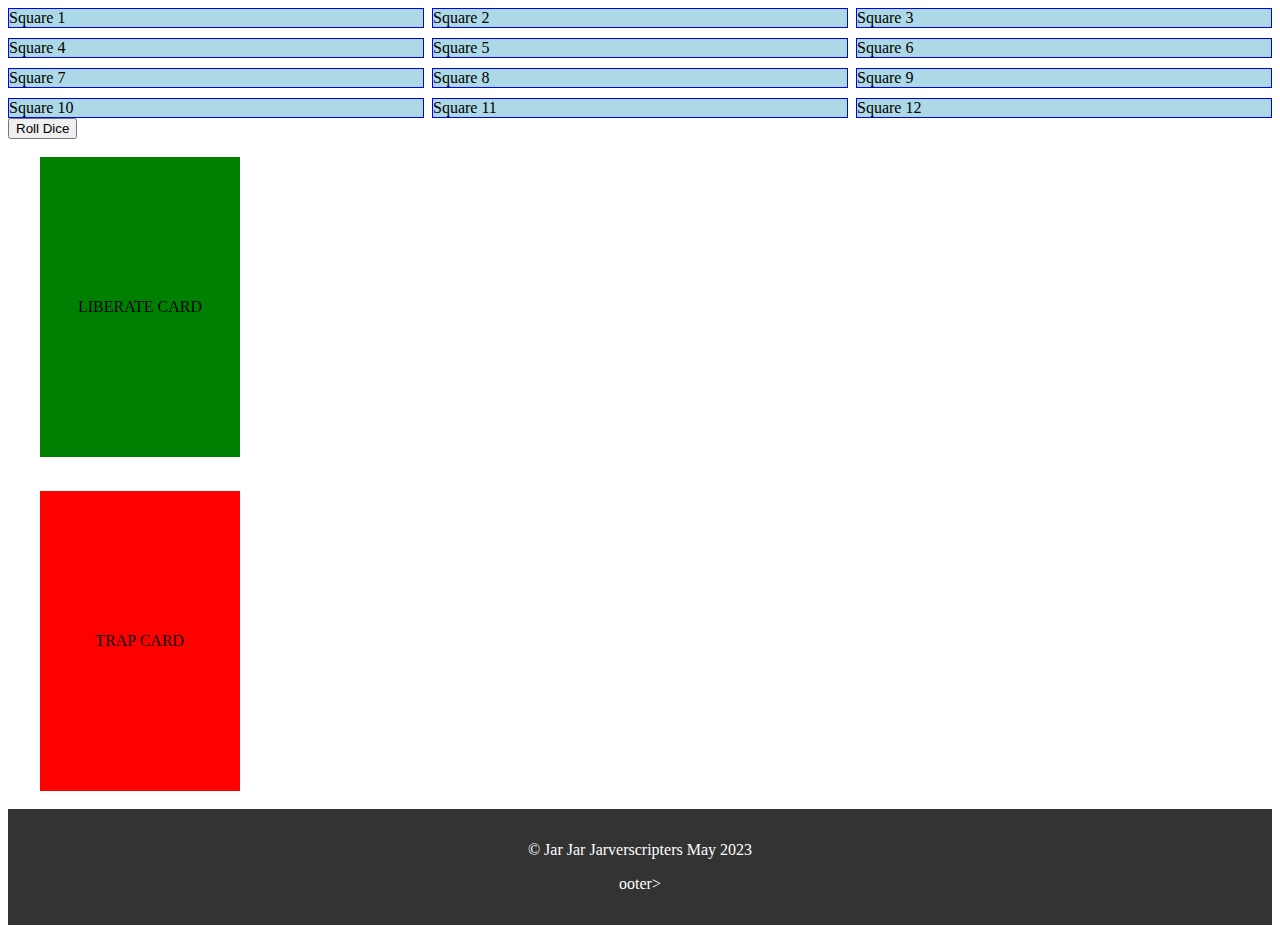
<file: index.html>
<!DOCTYPE html>
<html lang="en">

<head>
    <meta charset="UTF-8">
    <meta name="viewport" content="width=device-width, initial-scale=1.0">
    <title>Star Wars</title>
    <link rel="stylesheet" href="styles.css">
</head>
<!-- Each Individual Div classifies as one cell  -->
<body>
    <div class="parent">
        <div class="square square1">Square 1</div>
		<div class="square square2">Square 2</div>
		<div class="square square3">Square 3</div>
		<div class="square square4">Square 4</div>
		<div class="square square5">Square 5</div>
		<div class="square square6">Square 6</div>
		<div class="square square7">Square 7</div>
		<div class="square square8">Square 8</div>
		<div class="square square9">Square 9</div>
		<div class="square square10">Square 10</div> 
		<div class="square square11">Square 11</div> 
		<div class="square square12">Square 12</div> 
    </div>
    <button id="roll-dice">Roll Dice</button>
    <br><br>
    <div class="liberate card">
        <div class="front">
            LIBERATE CARD
        </div>
        <div class="back">
          Back of Liberate card
        </div>
      </div>
      <br>
    <p></p>
      <div class="trap card">
        <div class="front">
            TRAP CARD
        </div>
        <div class="back">
          Jar Jar is helping you to the rebel camp, but moves the wrong way go back 10 steps
        </div>
      </div>
      <br>
    

    <footer>
        <p>&copy; Jar Jar Jarverscripters May 2023</p> 
        <p>
       ooter>

    <script src="#"></script>
</body>

</html>
</file>
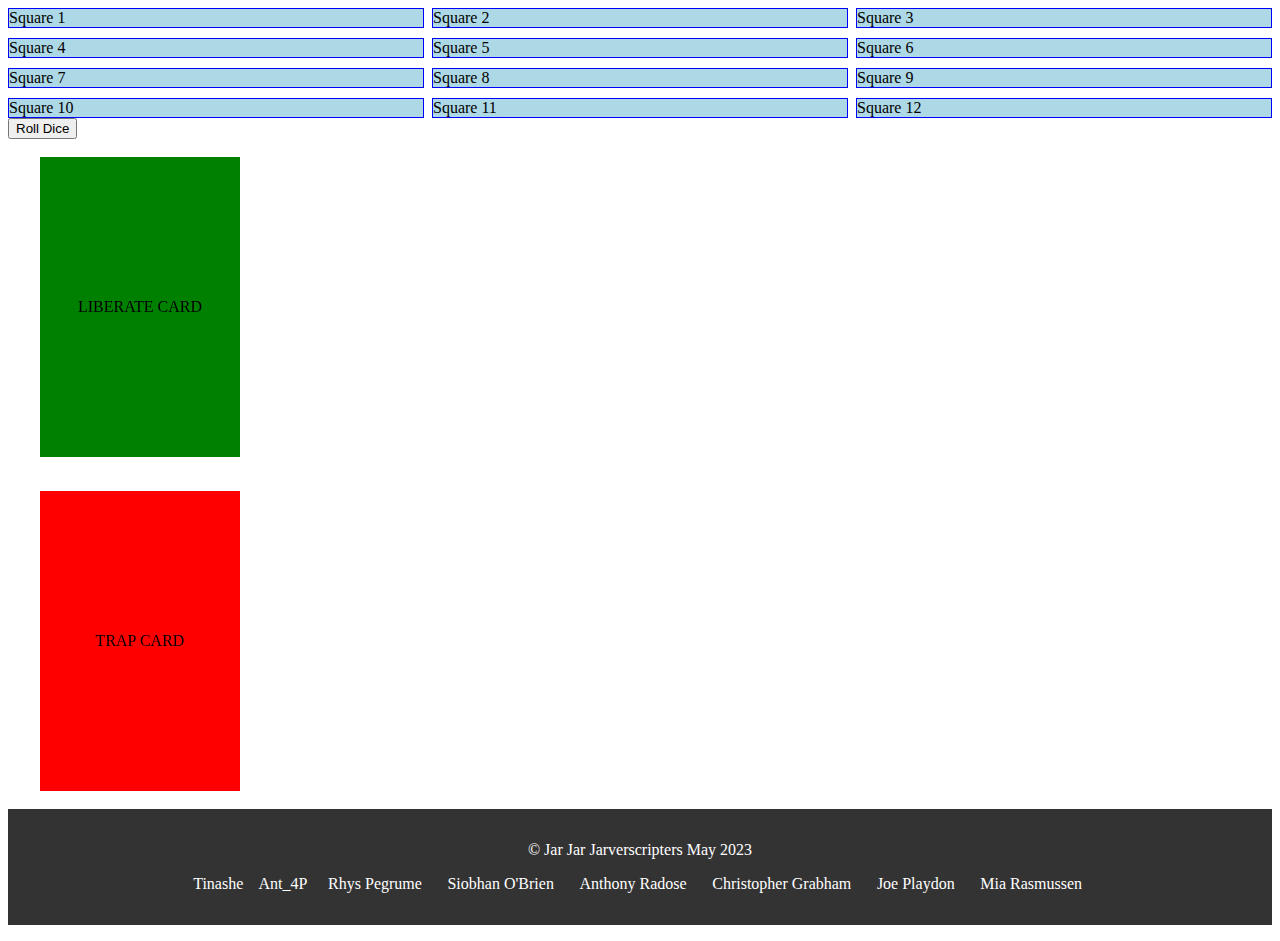
<file: big-index.html>
<!DOCTYPE html>
<html lang="en">

<head>
    <meta charset="UTF-8">
    <meta name="viewport" content="width=device-width, initial-scale=1.0">
    <title>Star Wars</title>
    <link rel="stylesheet" href="styles.css">
</head>
<!-- Each Individual Div classifies as one cell  -->
<body>
    <div class="parent">
        <div class="square square1">Square 1</div>
		<div class="square square2">Square 2</div>
		<div class="square square3">Square 3</div>
		<div class="square square4">Square 4</div>
		<div class="square square5">Square 5</div>
		<div class="square square6">Square 6</div>
		<div class="square square7">Square 7</div>
		<div class="square square8">Square 8</div>
		<div class="square square9">Square 9</div>
		<div class="square square10">Square 10</div> 
		<div class="square square11">Square 11</div> 
		<div class="square square12">Square 12</div> 
    </div>
    <button id="roll-dice">Roll Dice</button>
    <br><br>
    <div class="liberate card">
        <div class="front">
            LIBERATE CARD
        </div>
        <div class="back">
          Back of Liberate card
        </div>
      </div>
      <br>
    <p></p>
      <div class="trap card">
        <div class="front">
            TRAP CARD
        </div>
        <div class="back">
          Jar Jar is helping you to the rebel camp, but moves the wrong way go back 10 steps
        </div>
      </div>
      <br>
    

    <footer>
        <p>&copy; Jar Jar Jarverscripters May 2023</p> 
        <p>
        <span>Tinashe</span>&nbsp &nbsp
        <span>Ant_4P</span>&nbsp &nbsp
        <span><a href="https://www.linkedin.com/in/rhys-pegrume-15b94a23b/" target="_blank">Rhys Pegrume</a></span>&nbsp &nbsp
        <span><a href="https://www.linkedin.com/in/siobhan-o-brien/" target="_blank">Siobhan O'Brien</a></span>&nbsp &nbsp
        <span><a href="https://www.linkedin.com/in/anthony-radose-35a969236/" target="_blank">Anthony Radose</a></span>&nbsp &nbsp
        <span><a href="https://www.linkedin.com/in/christopher-grabham-07778a266/" target="_blank">Christopher Grabham</a></span>&nbsp &nbsp
        <span><a href="https://www.linkedin.com/in/joe-playdon-882a58231/" target="_blank">Joe Playdon</a></span>&nbsp &nbsp
        <span><a href="https://www.linkedin.com/in/mia-rasmussen-088091226/" target="_blank">Mia Rasmussen</a></span>
        </p>
    </footer>

    <script src="#"></script>
</body>

</html>        </p>
</file>
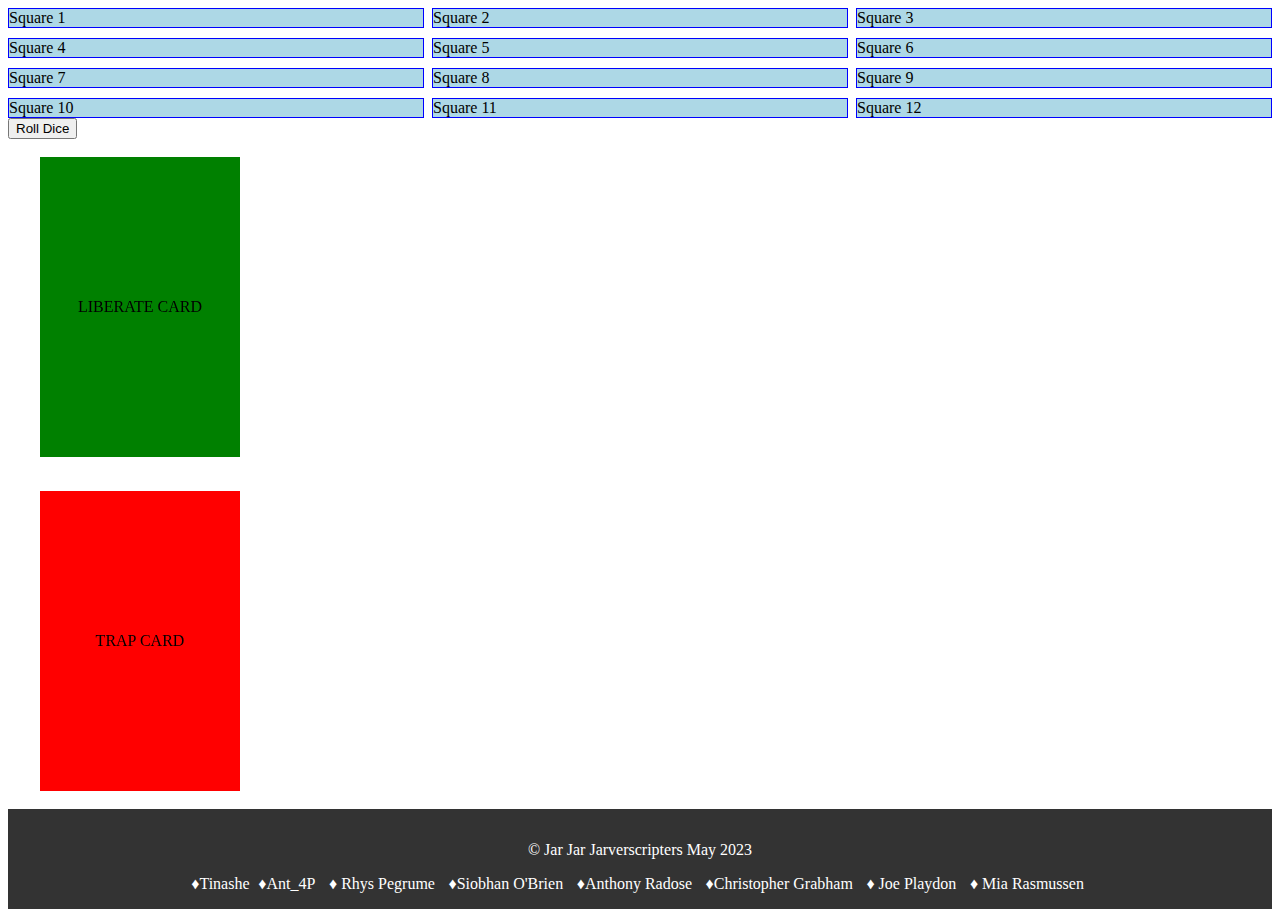
<file: old-index.html>
<!DOCTYPE html>
<html lang="en">

<head>
    <meta charset="UTF-8">
    <meta name="viewport" content="width=device-width, initial-scale=1.0">
    <title>Star Wars</title>
    <link rel="stylesheet" href="styles.css">
</head>
<!-- Each Individual Div classifies as one cell  -->
<body>
    <div class="parent">
        <div class="square square1">Square 1</div>
		<div class="square square2">Square 2</div>
		<div class="square square3">Square 3</div>
		<div class="square square4">Square 4</div>
		<div class="square square5">Square 5</div>
		<div class="square square6">Square 6</div>
		<div class="square square7">Square 7</div>
		<div class="square square8">Square 8</div>
		<div class="square square9">Square 9</div>
		<div class="square square10">Square 10</div> 
		<div class="square square11">Square 11</div> 
		<div class="square square12">Square 12</div> 
    </div>
    <button id="roll-dice">Roll Dice</button>
    <br><br>
    <div class="liberate card">
        <div class="front">
            LIBERATE CARD
        </div>
        <div class="back">
          Back of Liberate card
        </div>
      </div>
      <br>
    <p></p>
      <div class="trap card">
        <div class="front">
            TRAP CARD
        </div>
        <div class="back">
          Jar Jar is helping you to the rebel camp, but moves the wrong way go back 10 steps
        </div>
      </div>
      <br>

    <footer>
        <p>&copy; Jar Jar Jarverscripters May 2023</p> 
        <span>&diams;Tinashe</span>
        <span><a href="https://github.com/Ant2210" target="_blank">&diams;Ant_4P</a></span></span>
        <span><a href="https://www.linkedin.com/in/rhys-pegrume-15b94a23b/" target="_blank">&diams; Rhys Pegrume</a></span>
        <span><a href="https://www.linkedin.com/in/siobhan-o-brien/" target="_blank">&diams;Siobhan O'Brien</a></span>
        <span><a href="https://www.linkedin.com/in/anthony-radose-35a969236/" target="_blank">&diams;Anthony Radose</a></span>
        <span><a href="https://www.linkedin.com/in/christopher-grabham-07778a266/" target="_blank">&diams;Christopher Grabham</a></span>
        <span><a href="https://www.linkedin.com/in/joe-playdon-882a58231/" target="_blank">&diams; Joe Playdon</a></span>
        <span><a href="https://www.linkedin.com/in/mia-rasmussen-088091226/" target="_blank">&diams; Mia Rasmussen</a></span>
    </footer>     

    <script src="#"></script>
</body>

</html>
</file>
<file: styles.css>
none {
    outline: 1px solid red;
  }
.square {
    background-color: lightblue;
    border: 1px solid blue;
}  
.parent {
    display: grid;
    grid-template-columns: repeat(3, 1fr);
    grid-template-rows: repeat(4, 1fr);
    grid-column-gap: 8px;
    grid-row-gap: 10px;
    }


footer {
    background-color: #333;
    color: #fff;
    padding: 1em;
    text-align: center;
}
 
footer a {
    text-decoration: none;
    padding: .3em;
    color: #fff;
}
  
footer a:hover {
    z-index: 1;
    background-color: #0077b5;  /* The LinkedIn blue */
    text-decoration: underline;
}

  .card {
    margin-left: 2em;
    width: 200px;
    height: 300px;
    position: relative;
    perspective: 1000px; /* creates the 3D effect */
  }

  .front, .back {
    position: absolute;
    width: 100%;
    height: 100%;
    backface-visibility: hidden; /* hides the backface of the card */
    transition: transform 0.6s ease-in-out; /* adds transition effect */
    display: flex;
    justify-content: center;
    align-items: center;
    text-align: center;
  }
  
  .liberate .front {
    background-color: green;
    z-index: 2; /* displays the front of the card */
  }

 .trap  .front {
    background-color: red;
    z-index: 2; /* displays the front of the card */
  }
  
  .back {
    transform: rotateY(180deg); /* rotates the back of the card */
    background-color: #bbb;
  }
  
  .card:hover .front {
    transform: rotateY(180deg); /* flips the card to reveal the back */
  }
  
  .card:hover .back {
    transform: rotateY(0deg); /* flips the card back to the front */
  }

    .square1 {
        grid-row: 1 / 2;
        grid-column: 1 / 2;
      }
      
      .square2 {
        grid-row: 1 / 2;
        grid-column: 2 / 3;
      }
      
      .square3 {
        grid-row: 1 / 2;
        grid-column: 3 / 4;
      }
      
      /* and so on... */
.square4 { grid-area: 2 / 1 / 3 / 2; }
.square5 { grid-area: 2 / 2 / 3 / 3; }
.square6 { grid-area: 2 / 3 / 3 / 4; }
.square7 { grid-area: 3 / 1 / 4 / 2; }
.square8 { grid-area: 3 / 2 / 4 / 3; }
.square9 { grid-area: 3 / 3 / 4 / 4; }
.square10 { grid-area: 4 / 1 / 5 / 2; }

      .square11 {
        grid-row: 4 / 5;
        grid-column: 2 / 3;
      }
      
      .square12 {
        grid-row: 4 / 5;
        grid-column: 3 / 4;
      }
    
/*    
    .div1 { grid-area: 17 / 5 / 18 / 6; }
    .div2 { grid-area: 17 / 6 / 18 / 7; }
    .div3 { grid-area: 17 / 7 / 18 / 8; }
    .div4 { grid-area: 16 / 7 / 17 / 8; }
    .div5 { grid-area: 15 / 7 / 16 / 8; }
    .div6 { grid-area: 15 / 8 / 16 / 9; }
    .div7 { grid-area: 14 / 8 / 15 / 9; }
    .div8 { grid-area: 13 / 8 / 14 / 9; }
    .div9 { grid-area: 12 / 8 / 13 / 9; }
    .div10 { grid-area: 12 / 7 / 13 / 8; }
    .div11 { grid-area: 12 / 6 / 13 / 7; }
    .div12 { grid-area: 12 / 5 / 13 / 6; }
    .div13 { grid-area: 13 / 5 / 14 / 6; }
    .div14 { grid-area: 13 / 4 / 14 / 5; }
    .div15 { grid-area: 13 / 3 / 14 / 4; }
    .div16 { grid-area: 17 / 4 / 18 / 5; }
    .div17 { grid-area: 16 / 4 / 17 / 5; }
    .div18 { grid-area: 15 / 4 / 16 / 5; }
    .div19 { grid-area: 15 / 3 / 16 / 4; }
    .div20 { grid-area: 14 / 3 / 15 / 4; }
    .div21 { grid-area: 12 / 3 / 13 / 4; }
    .div22 { grid-area: 12 / 2 / 13 / 3; }
    .div23 { grid-area: 11 / 2 / 12 / 3; }
    .div24 { grid-area: 11 / 1 / 12 / 2; }
    .div25 { grid-area: 10 / 1 / 11 / 2; }
    .div26 { grid-area: 9 / 1 / 10 / 2; }
    .div27 { grid-area: 8 / 1 / 9 / 2; }
    .div28 { grid-area: 8 / 2 / 9 / 3; }
    .div29 { grid-area: 7 / 2 / 8 / 3; }
    .div30 { grid-area: 6 / 2 / 7 / 3; }
    .div31 { grid-area: 5 / 2 / 6 / 3; }
    .div32 { grid-area: 5 / 1 / 6 / 2; }
    .div33 { grid-area: 4 / 1 / 5 / 2; }
    .div34 { grid-area: 3 / 1 / 4 / 2; }
    .div35 { grid-area: 3 / 2 / 4 / 3; }
    .div36 { grid-area: 3 / 3 / 4 / 4; }
    .div37 { grid-area: 3 / 4 / 4 / 5; }
    .div38 { grid-area: 2 / 4 / 3 / 5; }
    .div39 { grid-area: 2 / 5 / 3 / 6; }
    .div40 { grid-area: 2 / 6 / 3 / 7; }
    .div41 { grid-area: 3 / 6 / 4 / 7; }
    .div42 { grid-area: 4 / 6 / 5 / 7; }
    .div43 { grid-area: 4 / 7 / 5 / 8; }
    .div44 { grid-area: 4 / 8 / 5 / 9; }
    .div45 { grid-area: 4 / 9 / 5 / 10; }
    .div46 { grid-area: 3 / 9 / 4 / 10; }
    .div47 { grid-area: 3 / 10 / 4 / 11; }
    .div48 { grid-area: 3 / 11 / 4 / 12; }
    .div49 { grid-area: 3 / 12 / 4 / 13; }
    .div50 { grid-area: 4 / 12 / 5 / 13; }
    .div51 { grid-area: 5 / 12 / 6 / 13; }
    .div52 { grid-area: 5 / 11 / 6 / 12; }
    .div53 { grid-area: 5 / 10 / 6 / 11; }
    .div54 { grid-area: 6 / 10 / 7 / 11; }
    .div55 { grid-area: 7 / 10 / 8 / 11; }
    .div56 { grid-area: 7 / 11 / 8 / 12; }
    .div57 { grid-area: 8 / 11 / 9 / 12; }
    .div58 { grid-area: 8 / 12 / 9 / 13; }
    .div59 { grid-area: 8 / 13 / 9 / 14; }
    .div60 { grid-area: 8 / 14 / 9 / 15; }
    .div61 { grid-area: 8 / 15 / 9 / 16; }
    .div62 { grid-area: 5 / 13 / 6 / 14; }
    .div63 { grid-area: 5 / 14 / 6 / 15; }
    .div64 { grid-area: 5 / 15 / 6 / 16; }
    .div65 { grid-area: 5 / 16 / 6 / 17; }
    .div66 { grid-area: 6 / 16 / 7 / 17; }
    .div67 { grid-area: 7 / 16 / 8 / 17; }
    .div68 { grid-area: 8 / 16 / 9 / 17; }
    .div69 { grid-area: 9 / 15 / 10 / 16; }
    .div70 { grid-area: 10 / 15 / 11 / 16; }
    .div71 { grid-area: 10 / 14 / 11 / 15; }
    .div72 { grid-area: 10 / 13 / 11 / 14; }
    .div73 { grid-area: 10 / 12 / 11 / 13; }
    .div74 { grid-area: 10 / 11 / 11 / 12; }
    .div75 { grid-area: 10 / 10 / 11 / 11; }
    .div76 { grid-area: 9 / 10 / 10 / 11; }
    .div77 { grid-area: 9 / 9 / 10 / 10; }
    .div78 { grid-area: 9 / 8 / 10 / 9; }
    .div79 { grid-area: 9 / 7 / 10 / 8; }
    .div80 { grid-area: 8 / 7 / 9 / 8; }
    .div81 { grid-area: 7 / 7 / 8 / 8; }
    .div82 { grid-area: 6 / 7 / 7 / 8; }
    .div83 { grid-area: 6 / 6 / 7 / 7; }
    .div84 { grid-area: 6 / 5 / 7 / 6; }
    .div85 { grid-area: 7 / 5 / 8 / 6; }
    .div86 { grid-area: 7 / 4 / 8 / 5; }
    .div87 { grid-area: 8 / 4 / 9 / 5; }
    .div88 { grid-area: 9 / 4 / 10 / 5; }
    .div89 { grid-area: 10 / 4 / 11 / 5; }
    .div90 { grid-area: 10 / 5 / 11 / 6; }
    .div91 { grid-area: 10 / 6 / 11 / 7; }
    .div92 { grid-area: 10 / 7 / 11 / 8; }
    .div93 { grid-area: 10 / 8 / 11 / 9; }
    .div94 { grid-area: 10 / 9 / 11 / 10; }
    .div95 { grid-area: 11 / 9 / 12 / 10; }
    .div96 { grid-area: 11 / 10 / 12 / 11; }
    .div97 { grid-area: 11 / 11 / 12 / 12; }
    .div98 { grid-area: 11 / 12 / 12 / 13; }
    .div99 { grid-area: 12 / 12 / 13 / 13; }
    .div100 { grid-area: 12 / 13 / 13 / 14; }
    .div101 { grid-area: 12 / 14 / 13 / 15; }
    .div102 { grid-area: 12 / 15 / 13 / 16; }
    .div103 { grid-area: 12 / 16 / 13 / 17; }
    .div104 { grid-area: 13 / 16 / 14 / 17; }
    .div105 { grid-area: 14 / 16 / 15 / 17; }
    .div106 { grid-area: 15 / 16 / 16 / 17; }
    .div107 { grid-area: 15 / 15 / 16 / 16; }
    .div108 { grid-area: 13 / 12 / 14 / 13; }
    .div109 { grid-area: 14 / 12 / 15 / 13; }
    .div110 { grid-area: 14 / 11 / 15 / 12; }
    .div111 { grid-area: 15 / 11 / 16 / 12; }
    .div112 { grid-area: 16 / 11 / 17 / 12; }
    .div113 { grid-area: 16 / 12 / 17 / 13; }
    .div114 { grid-area: 16 / 13 / 17 / 14; }
    .div115 { grid-area: 16 / 14 / 17 / 15; }
    .div116 { grid-area: 16 / 15 / 17 / 16; }
    .div117 { grid-area: 17 / 15 / 18 / 16; }
    */
</file>
